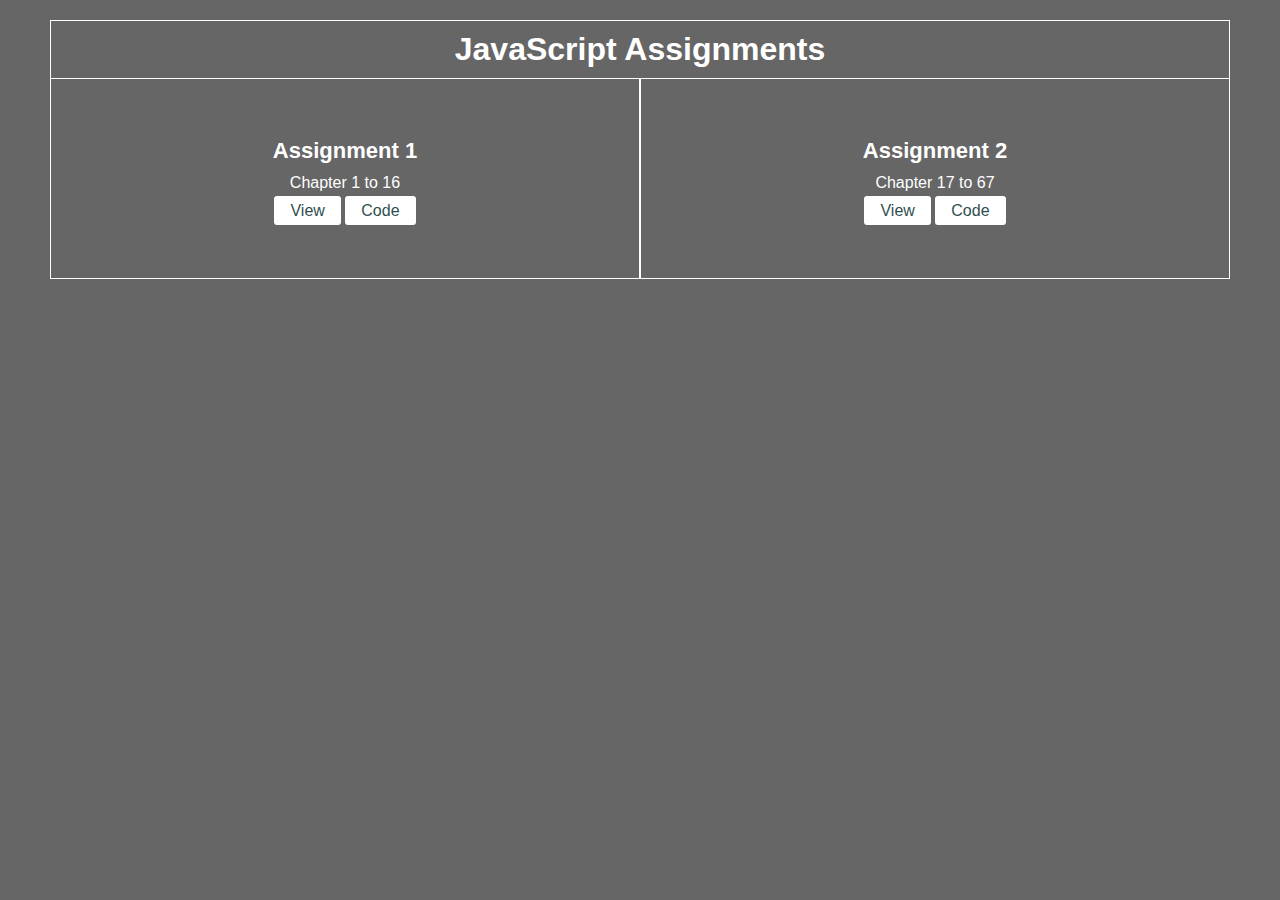
<file: index.html>
<!DOCTYPE html>
<html lang="en">
  <head>
    <meta charset="UTF-8" />
    <meta name="viewport" content="width=device-width, initial-scale=1.0" />
    <title>SMIT Javascript Assignments</title>
    <link rel="stylesheet" href="style.css" />
  </head>
  <body>
    <div class="containner">
      <!-- HTML Assignments -->
      <!-- <h1 class="section-heading">HTML</h1>
      <div class="row">
        <div class="cell left-cell">
          <h1>Assignment 1</h1>
          <p>Chapter 1 to 16</p>
        </div>

        <div class="cell">
          <h1>Assignment 2</h1>
          <p>Chapter 1 to 16</p>
        </div>

        <div class="cell">
          <h1>Assignment 3</h1>
        </div>

        <div class="cell">
          <h1>Assignment 4</h1>
        </div>

        <div class="cell">
          <h1>Assignment 5</h1>
        </div>

        <div class="cell right-cell">
          <h1>Assignment 6</h1>
        </div>
      </div> -->

      <!-- CSS Assignments -->
      <!-- <h1 class="section-heading">CSS</h1>
      <div class="row">
        <div class="cell left-cell">
          <h1>Assignment 1</h1>
        </div>

        <div class="cell">
          <h1>Assignment 2</h1>
        </div>

        <div class="cell">
          <h1>Assignment 3</h1>
        </div>

        <div class="cell">
          <h1>Assignment 4</h1>
        </div>

        <div class="cell">
          <h1>Assignment 5</h1>
        </div>

        <div class="cell right-cell">
          <h1>Assignment 6</h1>
        </div>
      </div> -->

      <!-- JavaScript Assignments -->
      <h1 class="section-heading">JavaScript Assignments</h1>
      <div class="row">
        <div class="cell left-cell">
          <h1>Assignment 1</h1>
          <p>Chapter 1 to 16</p>
          <div>
            <a href="./Assignments/Assignment 1 chp 1 to 16/index.html" target="_blank">View</a>
            <a href="https://github.com/talhashah-dev/JS-Assignments/tree/main/Assignments/Assignment%201%20chp%201%20to%2016" target="_blank">Code</a>
          </div>
        </div>

        <div class="cell">
          <h1>Assignment 2</h1>          
          <p>Chapter 17 to 67</p>
          <div>
            <a href="./Assignments/Assignment 2 chp 17 to 67/index.html" target="_blank">View</a>
            <a href="https://github.com/talhashah-dev/JS-Assignments/tree/main/Assignments/Assignment%202%20chp%2017%20to%2067" target="_blank">Code</a>
          </div>
        </div>

        <!-- <div class="cell">
          <h1>Assignment 3</h1>
        </div>

        <div class="cell">
          <h1>Assignment 4</h1>
        </div>

        <div class="cell">
          <h1>Assignment 5</h1>
        </div>

        <div class="cell right-cell">
          <h1>Assignment 6</h1>
        </div> -->
      </div>
    </div>
  </body>
</html>
</file>
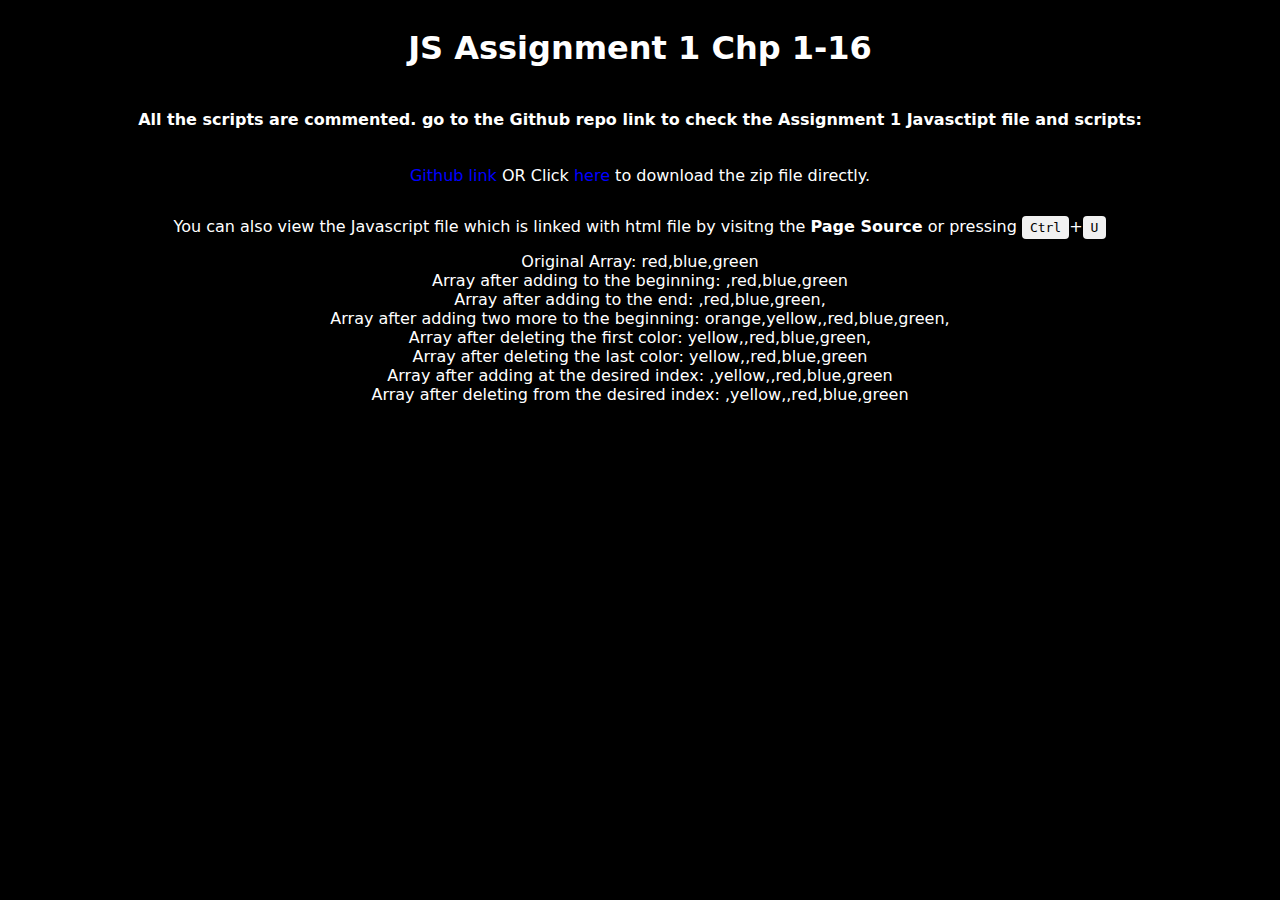
<file: Assignment 1 chp 1 to 16/index.html>
<!DOCTYPE html>
<html lang="en">
<head>
    <meta charset="UTF-8">
    <meta name="viewport" content="width=device-width, initial-scale=1.0">
    <title>JS Assignment 1 Chp 1-16</title>
    <link rel="shortcut icon" href="https://encrypted-tbn0.gstatic.com/images?q=tbn:ANd9GcSZRKCadT3aZ1ehRxURkhM2j5R_SLS0Zn5etQ&usqp=CAU" type="image/x-icon">
    
    <!-- internal css here -->
    <style>
        body{
            display: flex;
            flex-direction: column;
            text-align: center;
            background-color: #000;
            color: #fff;
            font-family: system-ui, -apple-system, BlinkMacSystemFont, 'Segoe UI', Roboto, Oxygen, Ubuntu, Cantarell, 'Open Sans', 'Helvetica Neue', sans-serif;
        }
        a{
            text-decoration: none;
            color: blue;
        }
        a:hover{
            text-decoration: underline;
        }

        kbd {
            background-color: #f1f1f1;
            border-radius: 4px;
            padding: 4px 8px;
            color: #000;
        }

        @media screen and (max-width: 1023px) {
            #hint{
                display: none;
            }
        }

    </style>
</head>
<body>
    <h1>JS Assignment 1 Chp 1-16</h1>
    <h4>All the scripts are commented. go to the Github repo link to check the Assignment 1 Javasctipt file and scripts:</h4>
    <p><a href="https://github.com/stalhacode/JS-Assignments/tree/main/Assignment%201%20chp%201%20to%2016" target="_blank">Github link</a> OR Click <a href="./Assignment 1 chp 1 to 16.rar" download="Assignment 1 chp 1 to 16.rar">here</a> to download the zip file directly.</p>
    <p id="hint">You can also view the Javascript file which is linked with html file by visitng the <strong>Page Source</strong> or pressing <kbd>Ctrl</kbd>+<kbd>U</kbd></p>
    
    <!-- ===== scripts here ===== -->
    <script src="app.js"></script>
</body>
</html>
</file>
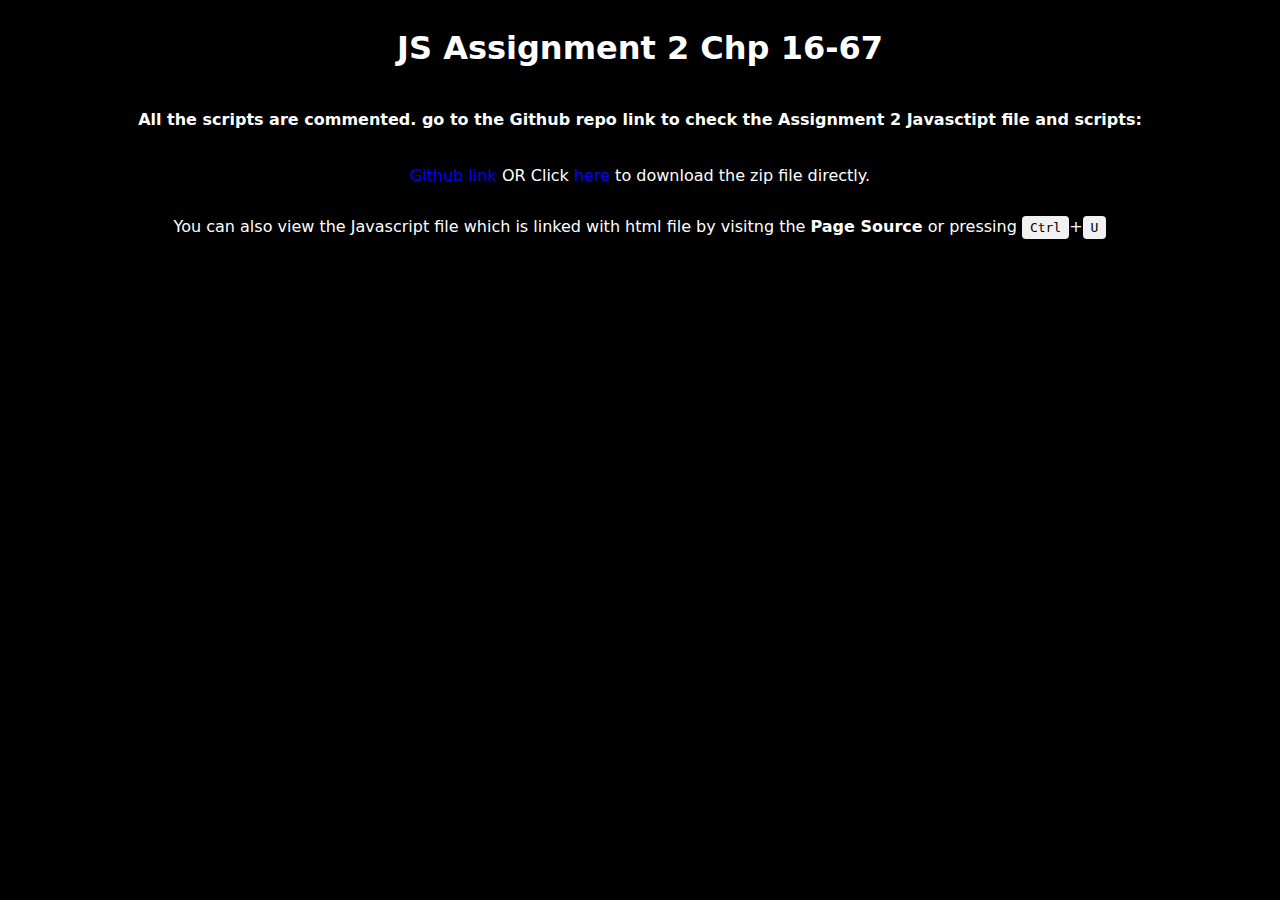
<file: Assignment 2 chp 17 to 67/index.html>
<!DOCTYPE html>
<html lang="en">
<head>
    <meta charset="UTF-8">
    <meta name="viewport" content="width=device-width, initial-scale=1.0">
    <title>JS Assignment 2 Chp 16-67</title>
    <link rel="shortcut icon" href="https://encrypted-tbn0.gstatic.com/images?q=tbn:ANd9GcSZRKCadT3aZ1ehRxURkhM2j5R_SLS0Zn5etQ&usqp=CAU" type="image/x-icon">
    
    <!-- internal css here -->
    <style>
        body{
            display: flex;
            flex-direction: column;
            text-align: center;
            background-color: #000;
            color: #fff;
            font-family: system-ui, -apple-system, BlinkMacSystemFont, 'Segoe UI', Roboto, Oxygen, Ubuntu, Cantarell, 'Open Sans', 'Helvetica Neue', sans-serif;
        }
        a{
            text-decoration: none;
            color: blue;
        }
        a:hover{
            text-decoration: underline;
        }

        kbd {
            background-color: #f1f1f1;
            border-radius: 4px;
            padding: 4px 8px;
            color: #000;
        }

        @media screen and (max-width: 1023px) {
            #hint{
                display: none;
            }
        }

    </style>
</head>
<body>
    <h1>JS Assignment 2 Chp 16-67</h1>
    <h4>All the scripts are commented. go to the Github repo link to check the Assignment 2 Javasctipt file and scripts:</h4>
    <p><a href="" target="_blank">Github link</a> OR Click <a href="" download="">here</a> to download the zip file directly.</p>
    <p id="hint">You can also view the Javascript file which is linked with html file by visitng the <strong>Page Source</strong> or pressing <kbd>Ctrl</kbd>+<kbd>U</kbd></p>
    
    <!-- ===== scripts here ===== -->
    <script src="app.js"></script>
</body>
</html>
</file>
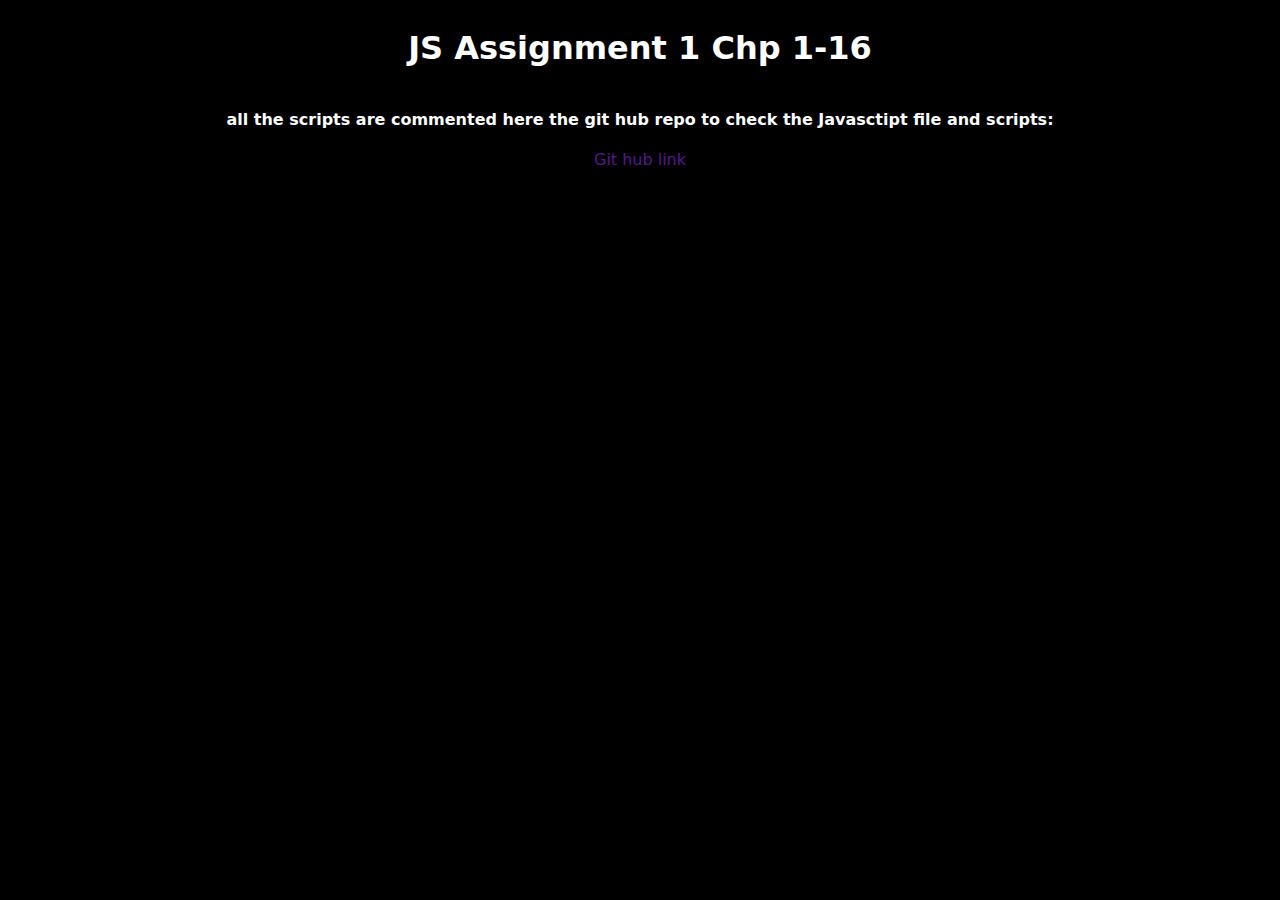
<file: Assignment-chp 1 to 16/index.html>
<!DOCTYPE html>
<html lang="en">
<head>
    <meta charset="UTF-8">
    <meta name="viewport" content="width=device-width, initial-scale=1.0">
    <title>JS Assignment 1 Chp 1-16</title>
    <style>
        body{
            display: flex;
            flex-direction: column;
            text-align: center;
            background-color: #000;
            color: #fff;
            font-family: system-ui, -apple-system, BlinkMacSystemFont, 'Segoe UI', Roboto, Oxygen, Ubuntu, Cantarell, 'Open Sans', 'Helvetica Neue', sans-serif;
        }
        a{
            text-decoration: none;
        }
        a:hover{
            text-decoration: underline;
        }
    </style>
</head>
<body>
    <h1>JS Assignment 1 Chp 1-16</h1>
    <h4>all the scripts are commented here the git hub repo to check the Javasctipt file and scripts:</h4>
    <a href="">Git hub link</a>
    <script src="app.js"></script>
</body>
</html>
</file>
<file: style.css>
*{
    padding: 0;
    margin: 0;
    box-sizing: border-box;
}

body{
    font-family: sans-serif;
    background-color: #666;
}


.containner{
    padding: 20px 50px;
}

.section-heading{
    text-align: center;
    margin-bottom: 0;
    border: 1px solid white;
    padding: 10px 0;
    color: white;
}

.row{
    display: flex;
    flex-direction: row;
    justify-content: space-evenly;
    width: 100%;
    color: white;
}

.cell{
    height: 200px;
    width: 80%;
    border: 1px solid white;
    display: flex;
    flex-direction: column;
    gap: 10px;
    justify-content: center;
    align-items: center;
    /* margin: 10px; */
    margin-top: 0;
    margin-bottom: 50px;
    border-top: none;
}

.cell > h1{
    font-size: 22px;
}

.left-cell{
    margin-left: 0;
}

.right-cell{
    margin-right: 0;
}

a{
    background-color: white;
    border: none;
    outline: none;
    padding: 6px 16px;
    border-radius: 3px;
    color: darkslategray;
    text-decoration: none;
}

a:hover{
    opacity: 0.95;
    text-decoration: underline;
}
</file>
